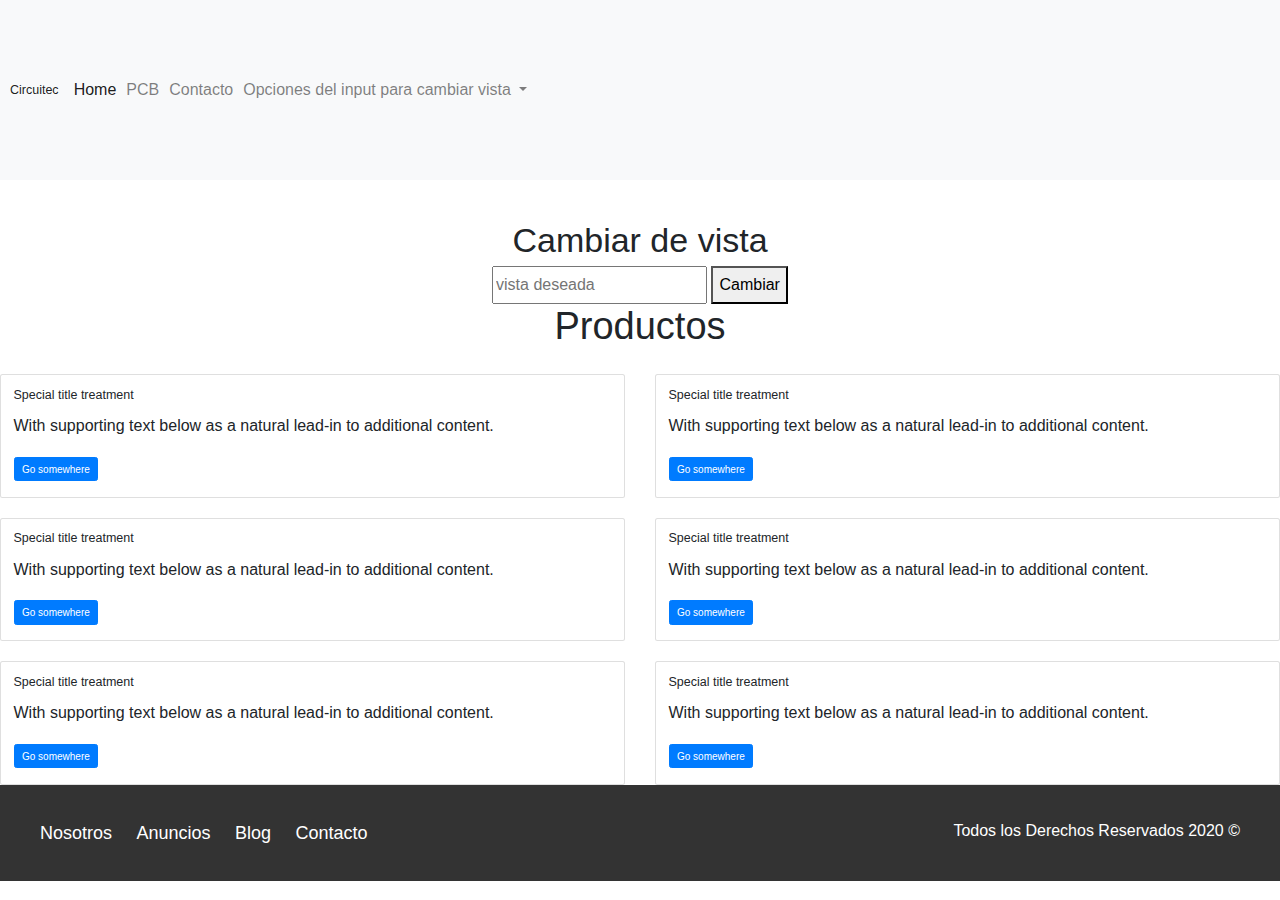
<file: vista2.html>
<!doctype html>
<html lang="en">
  <head>
    <!-- Required meta tags -->
    <meta charset="utf-8">
    <meta name="viewport" content="width=device-width, initial-scale=1, shrink-to-fit=no">
    <script src="java.js"></script>
    <link href="https://fonts.googleapis.com/css?family=Kulim+Park&display=swap" rel="stylesheet">

    <!-- Bootstrap CSS -->
    <link rel="stylesheet" href="https://stackpath.bootstrapcdn.com/bootstrap/4.4.1/css/bootstrap.min.css" integrity="sha384-Vkoo8x4CGsO3+Hhxv8T/Q5PaXtkKtu6ug5TOeNV6gBiFeWPGFN9MuhOf23Q9Ifjh" crossorigin="anonymous">
    <link rel="stylesheet" href="style.css">
     <link rel="stylesheet" href="styles.css">
    <title>Hello, world!</title>
  </head>
  <body>
    <nav class="navbar navbar-expand-lg navbar-light bg-light">
        <a class="navbar-brand" href="#">Circuitec</a>
        <button class="navbar-toggler" type="button" data-toggle="collapse" data-target="#navbarNavDropdown" aria-controls="navbarNavDropdown" aria-expanded="false" aria-label="Toggle navigation">
          <span class="navbar-toggler-icon"></span>
        </button>
        <div class="collapse navbar-collapse" id="navbarNavDropdown">
          <ul class="navbar-nav">
            <li class="nav-item active">
              <a class="nav-link" href="#">Home <span class="sr-only">(current)</span></a>
            </li>
            <li class="nav-item">
              <a class="nav-link" href="#">PCB</a>
            </li>
            <li class="nav-item">
              <a class="nav-link" href="#">Contacto</a>
            </li>
            <li class="nav-item dropdown">
              <a class="nav-link dropdown-toggle" href="#" id="navbarDropdownMenuLink" role="button" data-toggle="dropdown" aria-haspopup="true" aria-expanded="false">
              Opciones del input para cambiar vista
              </a>
              <div class="dropdown-menu" aria-labelledby="navbarDropdownMenuLink">
                <a class="dropdown-item" href="#">vista1</a>
                <a class="dropdown-item" href="#">vista2</a>
                <a class="dropdown-item" href="#">vista3</a>
              </div>
            </li>
          </ul>
        </div>
      </nav>
      <div class="change">
        <h2>
            Cambiar de vista
        </h2>
        <div class="input-container">
            <div id="button-error" onclick="delete_();"></div>
            <input type="text" name="" id="input" placeholder="vista deseada">
            <button onclick="change();"  >Cambiar</button>

        </div>
        <div id="error"></div>
    </div>
    <h1>Productos</h1>
    <div class="row">
        <div class="col-sm-6">
          <div class="card">
            <div class="card-body">
              <h5 class="card-title">Special title treatment</h5>
              <p class="card-text">With supporting text below as a natural lead-in to additional content.</p>
              <a href="#" class="btn btn-primary">Go somewhere</a>
            </div>
          </div>
        </div>
        <div class="col-sm-6">
          <div class="card">
            <div class="card-body">
              <h5 class="card-title">Special title treatment</h5>
              <p class="card-text">With supporting text below as a natural lead-in to additional content.</p>
              <a href="#" class="btn btn-primary">Go somewhere</a>
            </div>
          </div>
        </div>
        <div class="col-sm-6">
            <div class="card">
              <div class="card-body">
                <h5 class="card-title">Special title treatment</h5>
                <p class="card-text">With supporting text below as a natural lead-in to additional content.</p>
                <a href="#" class="btn btn-primary">Go somewhere</a>
              </div>
            </div>
          </div>
          <div class="col-sm-6">
            <div class="card">
              <div class="card-body">
                <h5 class="card-title">Special title treatment</h5>
                <p class="card-text">With supporting text below as a natural lead-in to additional content.</p>
                <a href="#" class="btn btn-primary">Go somewhere</a>
              </div>
            </div>
          </div>
          <div class="col-sm-6">
            <div class="card">
              <div class="card-body">
                <h5 class="card-title">Special title treatment</h5>
                <p class="card-text">With supporting text below as a natural lead-in to additional content.</p>
                <a href="#" class="btn btn-primary">Go somewhere</a>
              </div>
            </div>
          </div>
          <div class="col-sm-6">
            <div class="card">
              <div class="card-body">
                <h5 class="card-title">Special title treatment</h5>
                <p class="card-text">With supporting text below as a natural lead-in to additional content.</p>
                <a href="#" class="btn btn-primary">Go somewhere</a>
              </div>
            </div>
          </div>
      </div>

  
   

    
    <!-- Footer -->
    <footer class="site-footer seccion">
        <div class="contenedor contenedor-footer">
            <nav class="navegacion">
                <a href="#">Nosotros</a>
                <a href="#">Anuncios</a>
                <a href="#">Blog</a>
                <a href="#">Contacto</a>
            </nav>
            <p class="copyright">Todos los Derechos Reservados 2020 &copy; </p>
        </div>
    </footer>
    

    <!-- Optional JavaScript -->
    <!-- jQuery first, then Popper.js, then Bootstrap JS -->
    <script src="https://code.jquery.com/jquery-3.4.1.slim.min.js" integrity="sha384-J6qa4849blE2+poT4WnyKhv5vZF5SrPo0iEjwBvKU7imGFAV0wwj1yYfoRSJoZ+n" crossorigin="anonymous"></script>
    <script src="https://cdn.jsdelivr.net/npm/popper.js@1.16.0/dist/umd/popper.min.js" integrity="sha384-Q6E9RHvbIyZFJoft+2mJbHaEWldlvI9IOYy5n3zV9zzTtmI3UksdQRVvoxMfooAo" crossorigin="anonymous"></script>
    <script src="https://stackpath.bootstrapcdn.com/bootstrap/4.4.1/js/bootstrap.min.js" integrity="sha384-wfSDF2E50Y2D1uUdj0O3uMBJnjuUD4Ih7YwaYd1iqfktj0Uod8GCExl3Og8ifwB6" crossorigin="anonymous"></script>
  </body>
</html>
</file>
<file: style.css>
.Card
{
    width: 200px;
    height: 300px;
    border-radius: 2px;
    background-color:blue!important;
}
.navbar
{
    
    height: 20vh!important;
}
.change
{
    text-align: center;
    margin-top: 2rem;
}
.navbar-brand:hover
{
background-color: cadetblue!important;
}
h2{
    text-align: center;
    font-weight: 200;
    margin-top: 4rem;
}
.container
{
    width: 90%;
    display: flex;
    align-items: flex-end;
    justify-content: space-between;
    flex-wrap: wrap;
    
}
.card{
    margin-top: 2rem!important;
}
.card-img-top
{
    display: inline-block;
    width: 100%!important;
    height: 40%!important;
}
.carousel-inner
{
    margin-top: 4rem!important;
    width: 60%!important;
    margin: 0 auto !important;
}
.contenedor {
    width: 95%;
    max-width: 120rem; /** = 1200px; **/
    margin: 0 auto;
}
.site-footer {
    background-color: #333333;
    margin: 0;
}
.contenedor-footer {
    padding: 3rem 0;
    text-align: center;
}
.navegacion a {
    color: #ffffff;
    text-decoration: none;
    font-size: 2.2rem;
    display: block;
}
.seccion {
    margin-top: 2rem;
    margin-bottom: 2rem;
}
.copyright {
    margin: 0;
    color: #ffffff;
}
.navegacion {
    display: none;
}
@media (min-width: 768px) {
    .navegacion a {
        display: inline-block;
        font-size: 1.8rem; /** = 18px **/
        margin-right: 2rem;
    }
    .navegacion a:last-of-type {
        margin: 0;
    }
}
@media (min-width: 768px) {
    .navegacion {
        display: block;
    }
}
.navegacion:target {
    display: block;
}
h1{
    text-align: center;
    font-weight: 200;
    
}
</file>
<file: styles.css>
html {
    box-sizing: border-box;
    font-size: 62.5%; /** Reset para REMS - 62.5% = 10px de 16px **/
}
*, *:before, *:after {
    box-sizing: inherit;
}
body {
    font-family: 'Lato', sans-serif;
    font-size: 1.6rem;
    line-height: 2;
}

/** Globales **/
img {
    max-width: 100%;
}
.contenedor {
    width: 95%;
    max-width: 120rem; /** = 1200px; **/
    margin: 0 auto;
}
h1 {
    font-size: 3.8rem;
}
h2 {
    font-size: 3.4rem;
}
h3 {
    font-size: 3rem;
}
h4 {
    font-size: 2.6rem;
}

/** Utilidades **/
.seccion {
    margin-top: 2rem;
    margin-bottom: 2rem;
}
.fw-300 {
    font-weight: 300;
}
.centrar-texto {
    text-align: center;
}
.d-block {
    display: block!important;
}
.contenido-centrado {
    max-width: 800px;
}

/** Botones **/
.boton {
    color: #ffffff;
    font-weight: 700;
    text-decoration: none;
    font-size: 1.8rem;
    padding: 1rem 3rem;
    margin-top: 3rem;
    display: inline-block;
    text-align: center;
    border: none;
    display: block;
    flex: 0 0 100%;
}
@media (min-width: 768px) {
    .boton {
        display: inline-block;
        flex: 0 0 auto;
    }
}
.boton:hover {
    cursor: pointer;
}
.boton-amarillo {
    background-color: #E08709;
}
.boton-verde {
    background-color: #71B100;
}


/* Header */
.site-header {
    background-color: #333333;
    padding: 1rem 0 3rem 0;
}
.site-header.inicio {
    background-image: url(../img/header.jpg);
    background-position: center center;
    background-size: cover;
    height: 100vh;
    min-height: 60rem;
}
.contenido-header {
    height: 100%;
    display: flex;
    flex-direction: column;
    justify-content: space-between;
    text-align: center;
}
@media (min-width: 768px) {
    .contenido-header{
        text-align: left;
    }
}
.contenido-header h1 {
    color: #ffffff;
    padding-bottom: 2rem;
    max-width: 60rem;
    line-height: 2;
}
.barra {
    padding-top: 3rem;
}
@media (min-width: 768px) {
    .barra {
        display: flex;
        justify-content: space-between;
        align-items: center;
    }
}

/** Navegacion **/
.navegacion a {
    color: #ffffff;
    text-decoration: none;
    font-size: 2.2rem;
    display: block;
}
@media (min-width: 768px) {
    .navegacion a {
        display: inline-block;
        font-size: 1.8rem; /** = 18px **/
        margin-right: 2rem;
    }
    .navegacion a:last-of-type {
        margin: 0;
    }
}
.navegacion a:hover {
    color: #71B100;
}

/** Mobile Menu **/
.mobile-menu img {
    width: 5rem;
}
@media (min-width: 768px) {
    .mobile-menu {
        display: none;
    }
}
.navegacion:target {
    display: block;
}
.navegacion {
    display: none;
}
@media (min-width: 768px) {
    .navegacion {
        display: block;
    }
}

/** Iconos Nosotros **/
@media (min-width: 768px) {
    .iconos-nosotros {
        display: flex;
        justify-content: space-between;
    }
}
.icono {
    text-align: center;
}
@media (min-width: 768px) {
    .icono {
        flex-basis: calc(33.3% - 1rem);
    }
}
.icono h3 {
    text-transform: uppercase;
}
/** Anuncios **/

@media (min-width: 768px) {
    .contenedor-anuncios{
        display: flex;
        justify-content: space-between;
        flex-wrap: wrap;
    }
}
.anuncio {
    border: 1px solid #B5B5B5;
    background-color: #F5F5F5;
    margin-bottom: 2rem;
}
@media (min-width: 768px) {
    .anuncio {
        flex: 0 0 calc(33.3% - 1rem);
    }
}
.contenido-anuncio {
    padding: 2rem;
}
.contenido-anuncio h3, 
.contenido-anuncio p  {
    margin: 0;
}
.precio {
    color: #71B100;
    font-weight: 700;
}
.iconos-caracteristicas {
    list-style: none;
    padding: 0;
    display: flex;
    justify-content: space-evenly;
    flex: 1;
    max-width: 500px;
}
.iconos-caracteristicas li {
    /* flex: 1; */
    display: flex;
}
.iconos-caracteristicas li img {
    margin-right: 2rem;
}
.ver-todas {
    display: flex;
    justify-content: flex-end;
}

/** Contacto Home **/
.imagen-contacto {
    background-image: url(../img/encuentra.jpg);
    background-position: center center;
    background-size: cover;
    height: 40rem;
    display: flex;
    align-items: center;
}
.contenido-contacto {
    flex: 0 0 95%;
    color: #ffffff;
}
.contenido-contacto p {
    font-size: 1.8rem;
}

/** Sección Inferior **/
@media (min-width: 768px) {
    .seccion-inferior {
        display: flex;
        justify-content: space-between;
    }
    .seccion-inferior .blog {
        flex-basis: 60%;
    }
    .seccion-inferior .testimoniales {
        flex-basis: calc(40% - 2rem);
    }
}
.entrada-blog {
    margin-bottom: 2rem;
}
@media (min-width: 768px) {
    .entrada-blog {
        display: flex;
        justify-content: space-between;
    }
}

.entrada-blog:last-of-type {
    margin-bottom: 0;
}
@media (min-width: 768px) {
    .entrada-blog .imagen {
        flex-basis: 40%;
    }
    .entrada-blog .texto-entrada {
        flex-basis: calc(60% - 3rem);
    }
}
.texto-entrada a {
    color: #000000;
    text-decoration: none;
}
.texto-entrada h4 {
    margin: 0;
    line-height: 1.4;
}
.texto-entrada h4::after {
    content: '';
    display: block;
    width: 15rem;
    height: .5rem;
    background-color: #71B100;
    margin-top: 1rem;
}
.texto-entrada span {
    color: #E08709;
}
/*** Testimoniales **/
.testimonial {
    background-color: #71B100;
    font-size: 2.4rem;
    padding: 2rem;
    color: #ffffff;
    border-radius: 2rem;
}
.testimonial  p {
    text-align: right;
}
.testimonial blockquote::before {
    content: '';
    background-image: url(../img/comilla.svg);
    width: 4rem;
    height: 4rem;
    position: absolute;
    left: -2rem;
}

.testimonial blockquote {
    position: relative;
    padding-left: 5rem;
    font-weight: 300;
}
/** Footer **/
.site-footer {
    background-color: #333333;
    margin: 0;
}
.contenedor-footer {
    padding: 3rem 0;
    text-align: center;
}
@media (min-width: 768px) {
    .contenedor-footer {
        display: flex;
        justify-content: space-between;
    }
}
.site-footer nav {
    display: none;
}
@media (min-width: 768px) {
    .site-footer nav {
        display: block;
    }
}

.copyright {
    margin: 0;
    color: #ffffff;
}

/** INTERNAS **/
/* Nosotros **/
@media (min-width: 768px) {
    .contenido-nosotros {
        display: grid;
        grid-template-columns: repeat(2, 1fr);
        grid-column-gap: 2rem;
    }
}

.texto-nosotros blockquote {
    font-weight: 900;
    font-size: 2rem;
    margin: 0;
    padding: 1rem 0 3rem 0;
}

/** Anuncio **/
.resumen-propiedad {
    display: flex;
    justify-content: space-between;
    align-items: center;
}

/** Contacto **/
.contacto p {
    font-size: 1.4rem;
    color: #4f4f4f;
    margin: 2rem 0 0 0;
}
legend {
    font-size: 2rem;
    color: #4f4f4f;
}
label {
    font-weight: 700;
    text-transform: uppercase;
    display: block;
}
input:not([type="submit"]):not([id="input"]),
textarea,
select {
    padding: 1rem;
    display: block;
    width: 100%;
    background-color: #e1e1e1;
    margin-bottom: 2rem;
    border: none;
    border-radius: 1rem;
}
input[type="radio"]{
    width: auto;
    margin: 0;
}
select {
    -webkit-appearance: none;
    appearance: none;
}
textarea {
    height: 20rem;
}
.forma-contacto {
    max-width:30rem;
    display: flex;
    justify-content: space-between;
    align-items: center;
}
</file>
